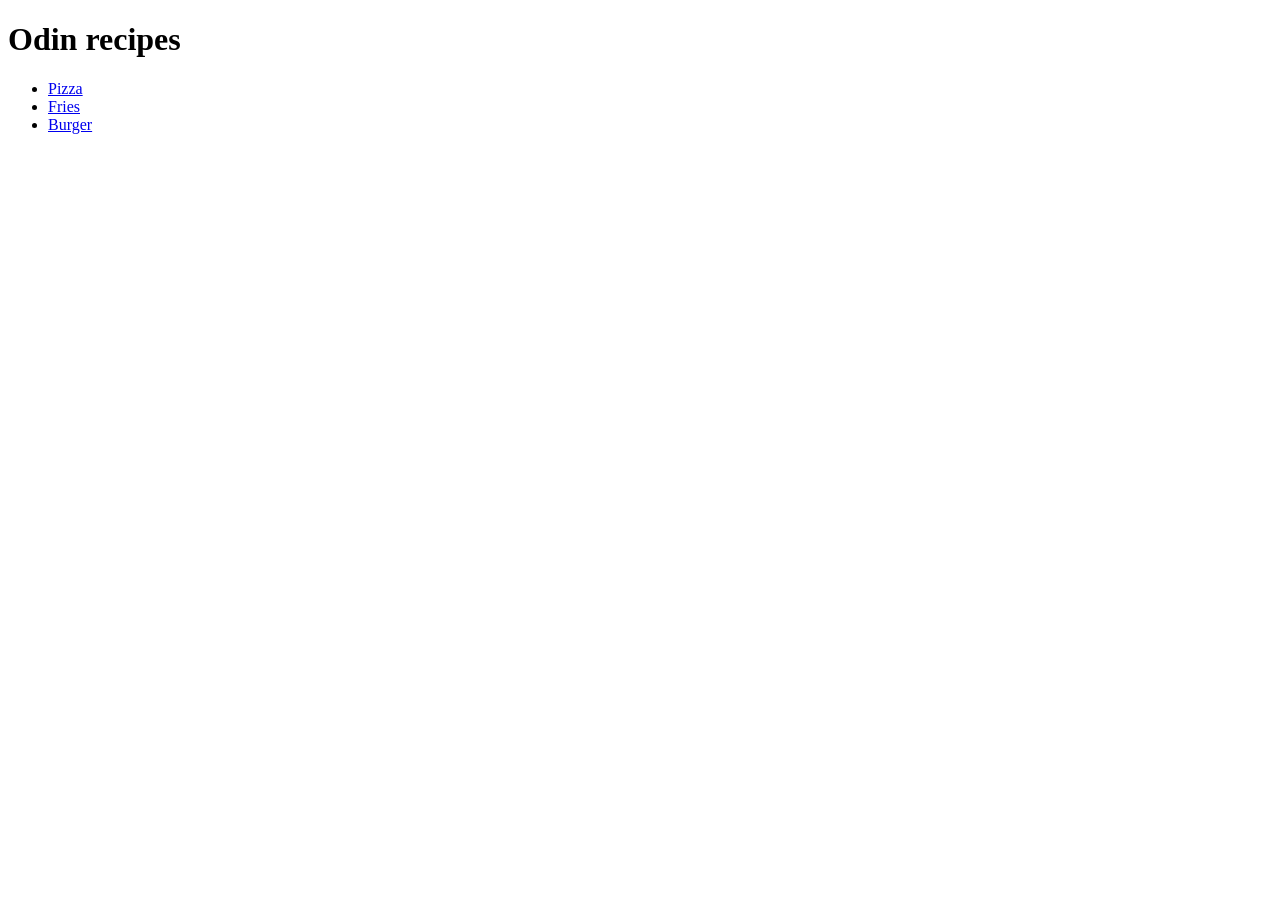
<file: index.html>
<!DOCTYPE html>
<html>
    <head>
        <meta charset="utf-8">
        <title>Odin recipes</title>
    </head>
    <body>
        <h1>Odin recipes</h1>
        <ul>
        <li><a href="./recipes/pizza.html" target="_blank">Pizza</a></li>
        <li><a href="./recipes/fries.html" target="_blank">Fries</a></li>
        <li><a href="./recipes/burger.html" target="_blank">Burger</a></li>
        </ul>
    </body>
</html>
</file>
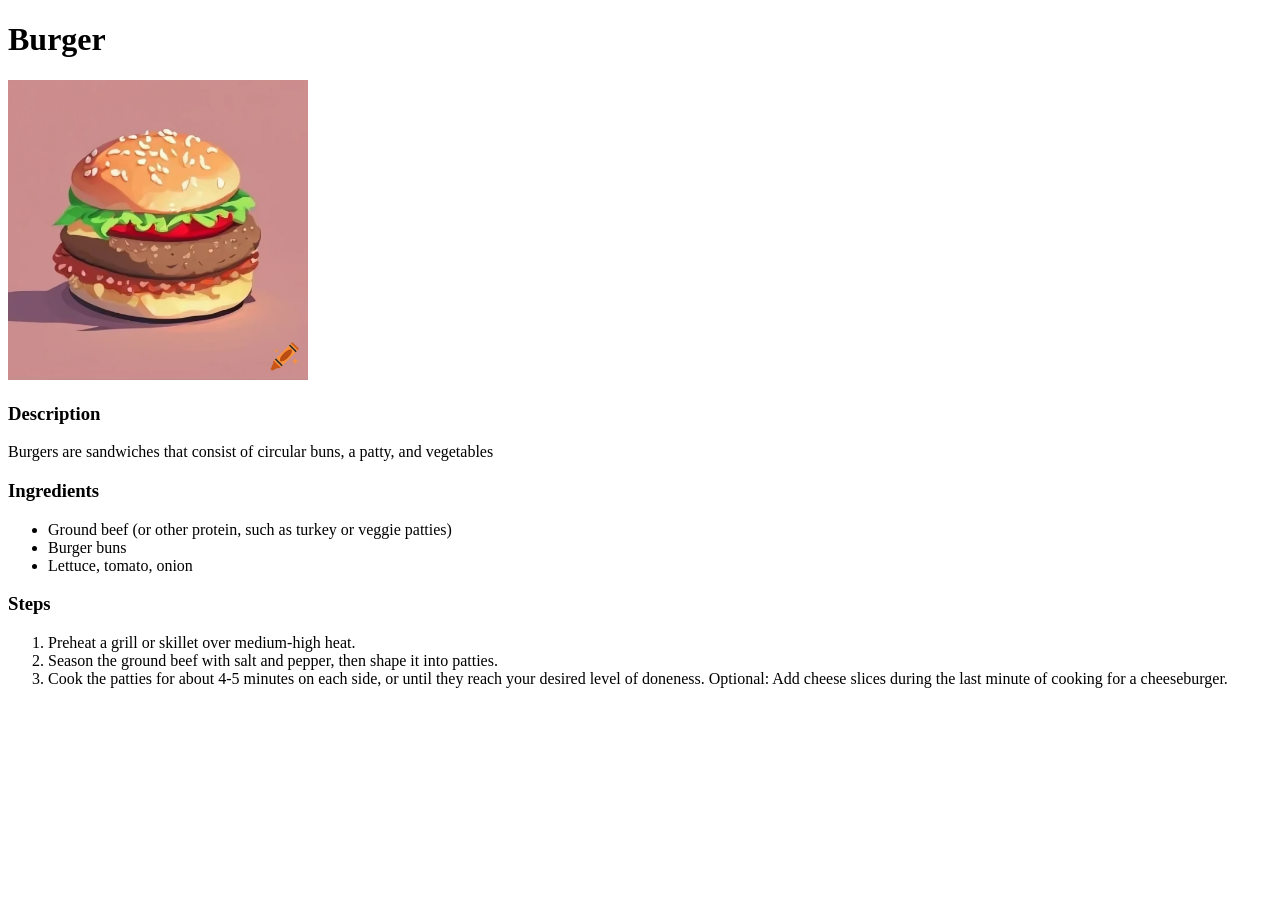
<file: recipes/burger.html>
<!DOCTYPE html>
<html lang="en">
<head>
    <meta charset="UTF-8">
    <meta name="viewport" content="width=device-width, initial-scale=1.0">
    <title>Burger</title>
</head>
<body>
    <h1>Burger</h1>
    <img src="../images/burger.png" alt="Anime burger" height="300" width="300">
    <h3>Description</h3>
    <p>Burgers are sandwiches that consist of circular buns, a patty, and vegetables</p>
    <h3>Ingredients</h3>
    <ul>
        <li>Ground beef (or other protein, such as turkey or veggie patties)</li>
        <li>Burger buns</li>
        <li>Lettuce, tomato, onion</li>
    </ul>
    <h3>Steps</h3>
    <ol>
        <li>Preheat a grill or skillet over medium-high heat.</li>
        <li>Season the ground beef with salt and pepper, then shape it into patties.</li>
        <li>Cook the patties for about 4-5 minutes on each side, or until they reach your desired level of doneness. Optional: Add cheese slices during the last minute of cooking for a cheeseburger.</li>
    </ol>
</body>
</html>
</file>
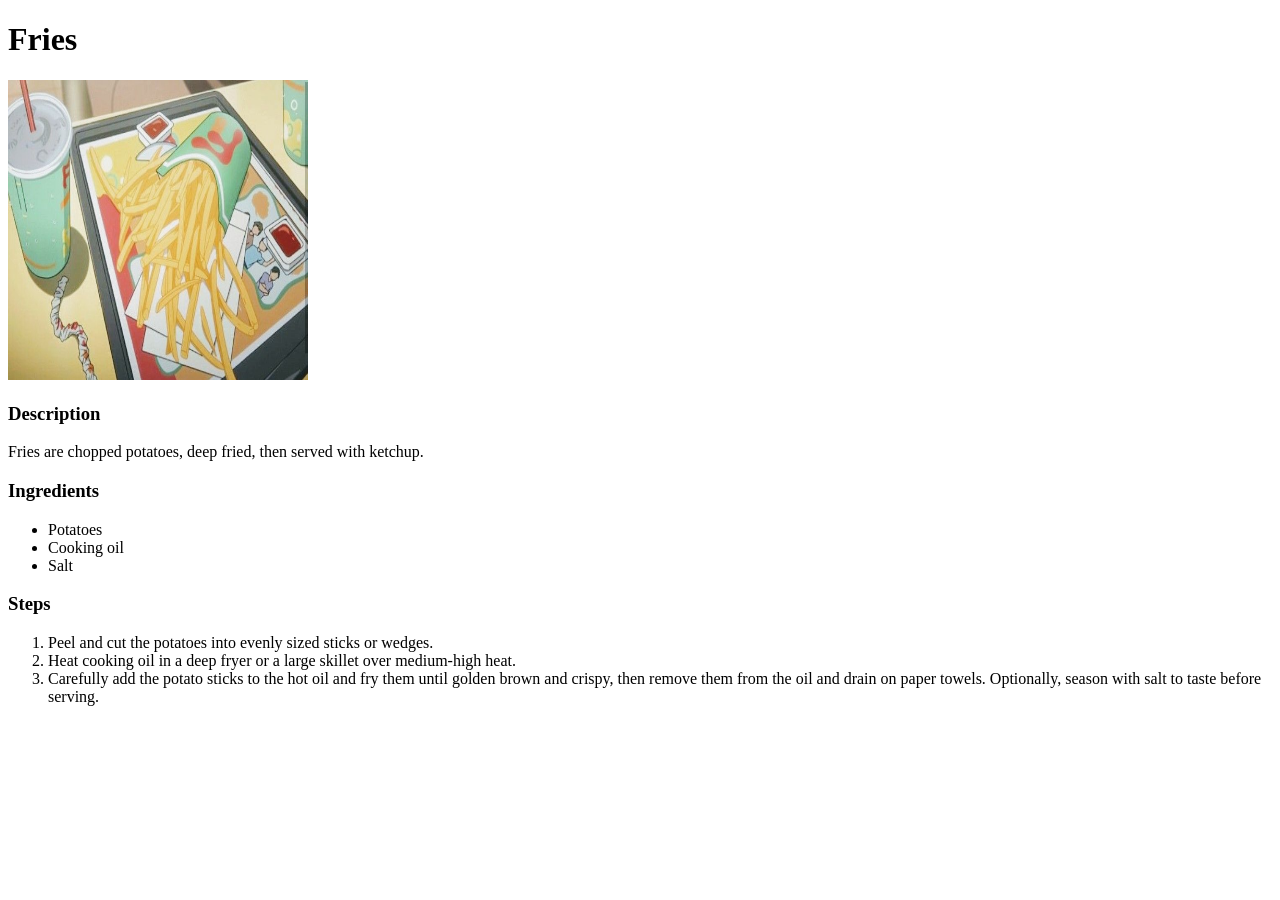
<file: recipes/fries.html>
<!DOCTYPE html>
<html lang="en">
<head>
    <meta charset="UTF-8">
    <meta name="viewport" content="width=device-width, initial-scale=1.0">
    <title>Fries</title>
</head>
<body>
    <h1>Fries</h1>
    <img src="../images/fries.jpeg" alt="Anime fries" height="300" width="300">
    <h3>Description</h3>
    <p>Fries are chopped potatoes, deep fried, then served with ketchup.</p>
    <h3>Ingredients</h3>
    <ul>
        <li>Potatoes</li>
        <li>Cooking oil</li>
        <li>Salt</li>
    </ul>
    <h3>Steps</h3>
    <ol>
        <li>Peel and cut the potatoes into evenly sized sticks or wedges.</li>
        <li>Heat cooking oil in a deep fryer or a large skillet over medium-high heat.</li>
        <li>Carefully add the potato sticks to the hot oil and fry them until golden brown and crispy, then remove them from the oil and drain on paper towels. Optionally, season with salt to taste before serving.</li>
    </ol>
</body>
</html>
</file>
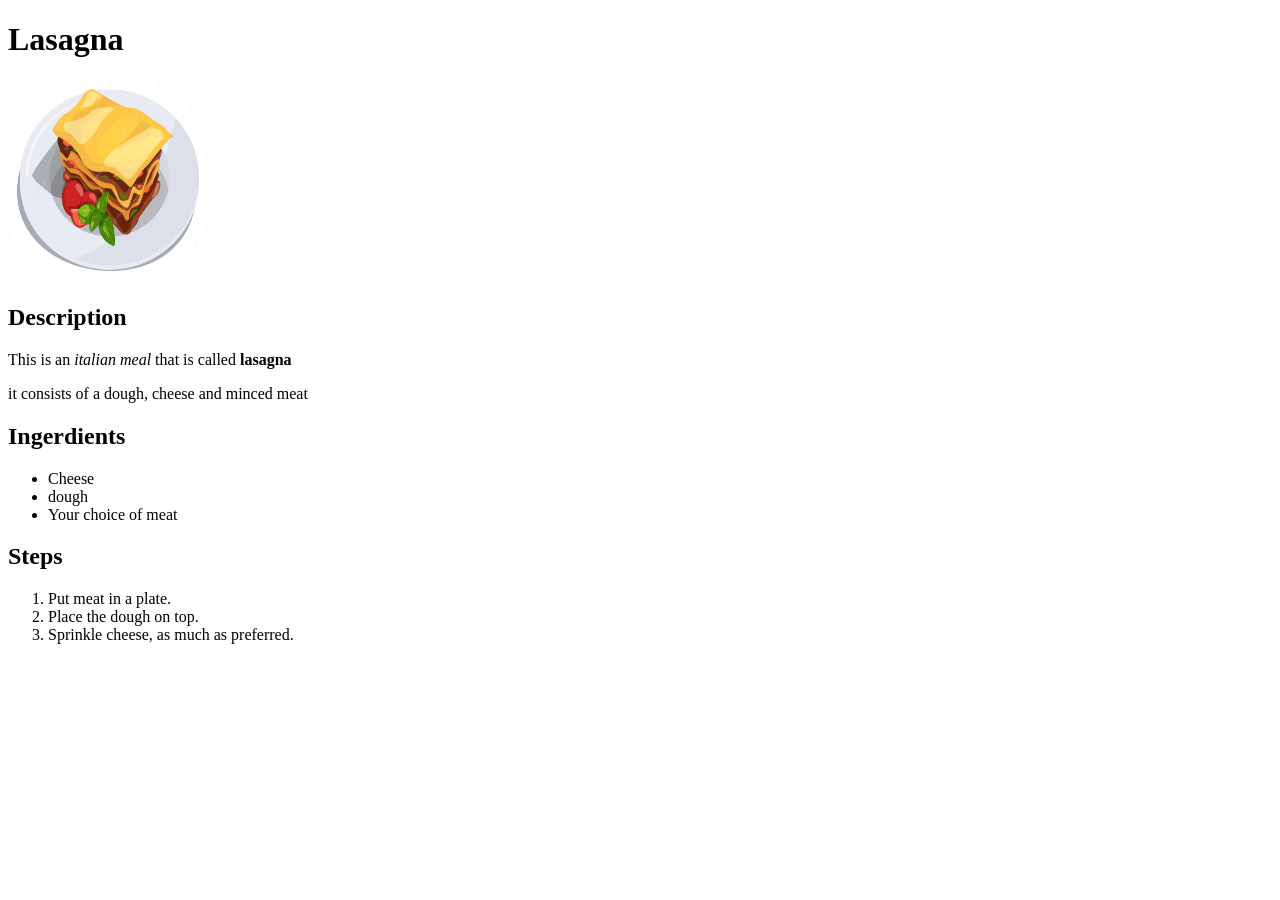
<file: recipes/lasagna.html>
<!DOCTYPE html>
<html lang="en">
<head>
    <meta charset="UTF-8">
    <meta name="viewport" content="width=device-width, initial-scale=1.0">
    <title>lasagna recipe</title>
</head>
<body>
    <h1>Lasagna</h1>
    <img src="../images/lasagna.avif" alt="lasagna" height="200px" width="200px">
    <h2>Description</h2>
    <p>This is an <em>italian meal</em> that is called <strong>lasagna</strong></p>
    <p>it consists of a dough, cheese and minced meat</p>
    <h2>Ingerdients</h2>
    <ul>
        <li>Cheese</li>
        <li>dough</li>
        <li>Your choice of meat</li>
    </ul>
    <h2>Steps</h2>
    <ol>
        <li>Put meat in a plate.</li>
        <li>Place the dough on top.</li>
        <li>Sprinkle cheese, as much as preferred.</li>
    </ol>
</body>
</html>
</file>
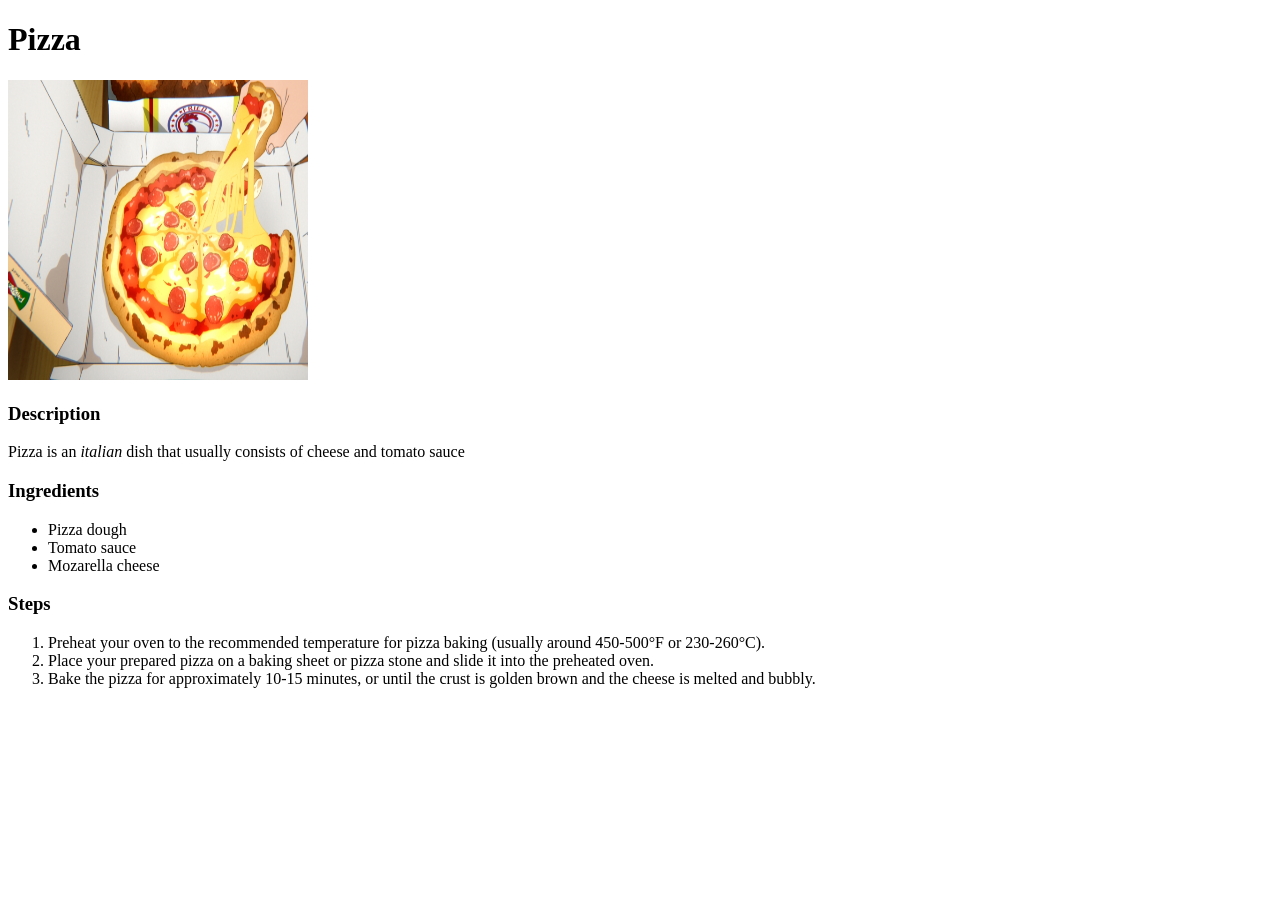
<file: recipes/pizza.html>
<!DOCTYPE html>
<html lang="en">
<head>
    <meta charset="UTF-8">
    <meta name="viewport" content="width=device-width, initial-scale=1.0">
    <title>Pizza</title>
</head>
<body>
    <h1>Pizza</h1>
    <img src="../images/pizza.jpeg" alt="Anime pizza" height="300" width="300">
    <h3>Description</h3>
    <p>Pizza is an <em>italian</em> dish that usually consists of cheese and tomato sauce</p>
    <h3>Ingredients</h3>
    <ul>
        <li>Pizza dough</li>
        <li>Tomato sauce</li>
        <li>Mozarella cheese</li>
    </ul>
    <h3>Steps</h3>
    <ol>
        <li>Preheat your oven to the recommended temperature for pizza baking (usually around 450-500°F or 230-260°C).</li>
        <li>Place your prepared pizza on a baking sheet or pizza stone and slide it into the preheated oven.</li>
        <li>Bake the pizza for approximately 10-15 minutes, or until the crust is golden brown and the cheese is melted and bubbly.</li>
    </ol>
</body>
</html>
</file>
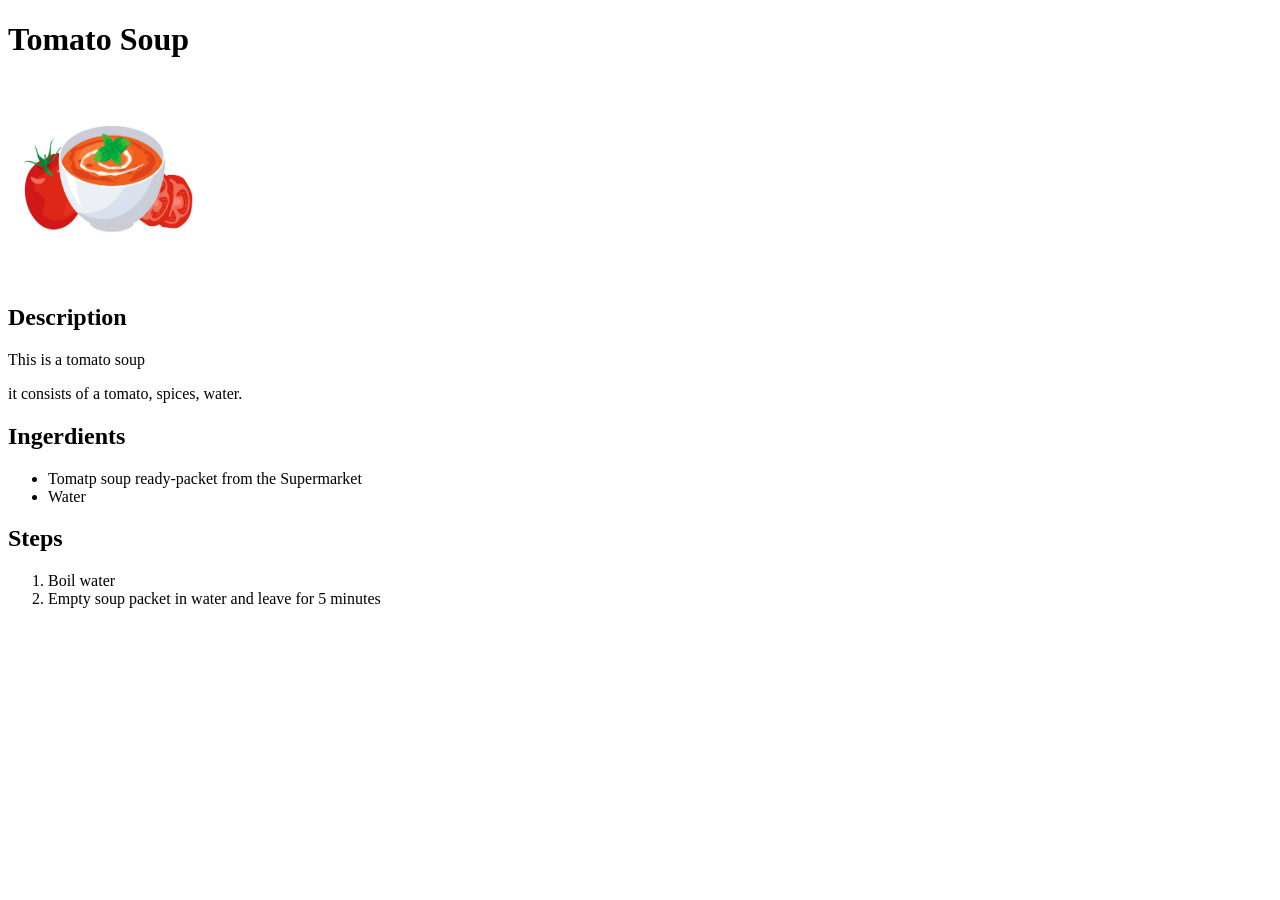
<file: recipes/tomato-soup.html>
<!DOCTYPE html>
<html lang="en">
<head>
    <meta charset="UTF-8">
    <meta name="viewport" content="width=device-width, initial-scale=1.0">
    <title>lasagna recipe</title>
</head>
<body>
    <h1>Tomato Soup</h1>
    <img src="../images/tomato-soup.jpg" alt="lasagna" height="200px" width="200px">
    <h2>Description</h2>
    <p>This is a tomato soup</p>
    <p>it consists of a tomato, spices, water.</p>
    <h2>Ingerdients</h2>
    <ul>
        <li>Tomatp soup ready-packet from the Supermarket</li>
        <li>Water</li>
    </ul>
    <h2>Steps</h2>
    <ol>
        <li>Boil water</li>
        <li>Empty soup packet in water and leave for 5 minutes</li>
    </ol>
</body>
</html>
</file>
